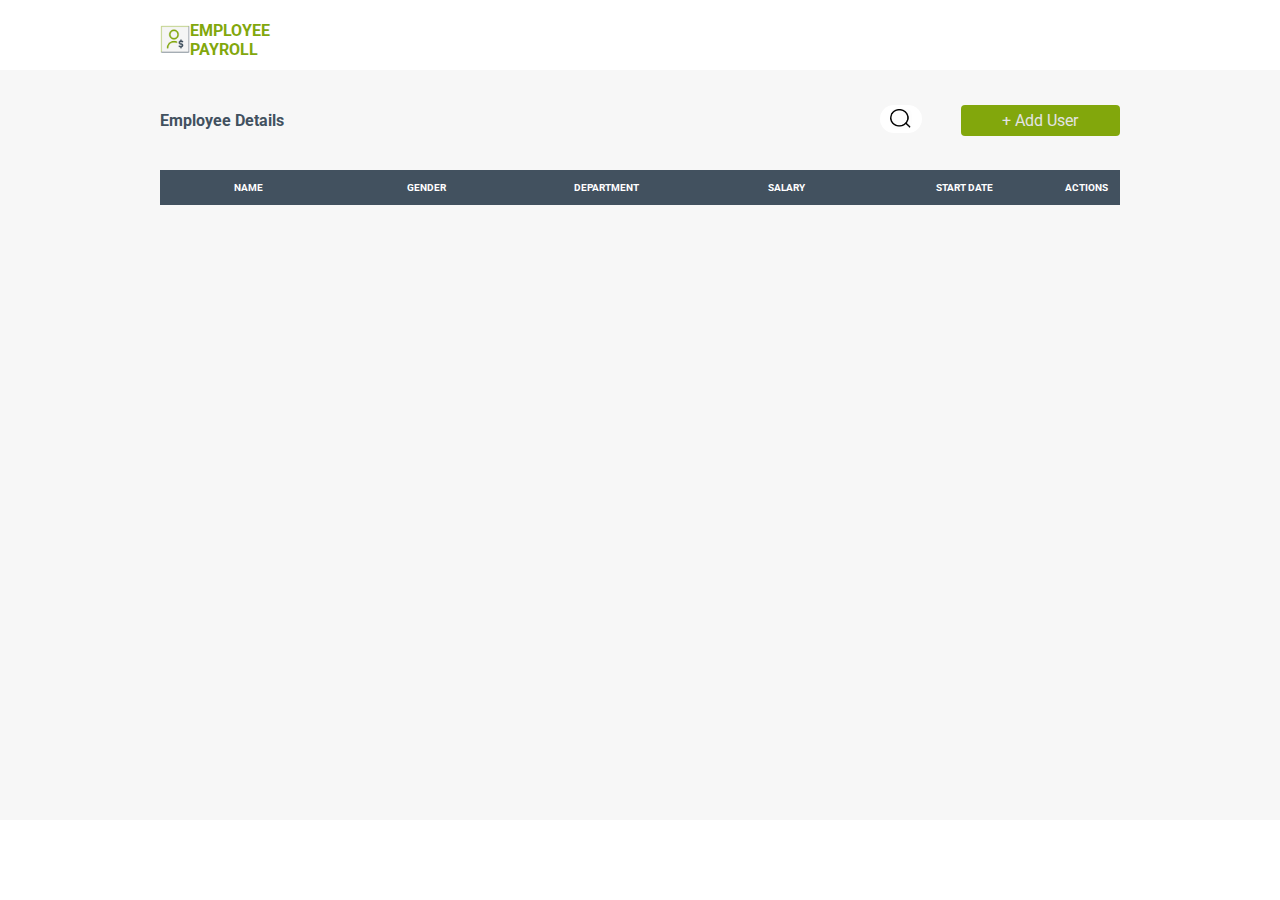
<file: index.html>
<!DOCTYPE html>
<html lang="en">

<head>
    <meta charset="UTF-8">
    <meta name="viewport" content="width=device-width, initial-scale=1.0">
    <link rel="stylesheet" href="./CSS/style.css">
    <script src="https://code.jquery.com/jquery-3.7.1.min.js"></script>
    <title>Form Page</title>
    <style>
        @import url('https://fonts.googleapis.com/css2?family=Roboto:ital,wght@0,100;0,300;0,400;0,500;0,700;0,900;1,100;1,300;1,400;1,500;1,700;1,900&display=swap');
    </style>
</head>

<body>
    <nav class="navbar">
        <div class="nav_box">
            <img src="./Assets/logo.png">
            <h4 style="color: #82A70C;">EMPLOYEE<br>PAYROLL</h4>
        </div>
    </nav>

    <div class="body_container">
        <div class="body_title">
            <div class="emp_details" style="color: #42515F;">Employee Details</div>
            <div class="functions">
                <img class="search" src="./Assets/search.jpg" onclick=show_searchBar()>
                <input type="text" id="search-bar" placeholder="Search..." style="display: none;" onkeyup="onSearch()">
                <div class="add_user"><a href="./Templates/add-user.html" style="border: none;">+ Add User</a></div>
            </div>
        </div>
        <table class="table" id="employee-table">
            <thead class="table_attributes">
                <th class="table_inp">NAME</th>
                <th class="table_inp">GENDER</th>
                <th class="table_inp">DEPARTMENT</th>
                <th class="table_inp">SALARY</th>
                <th class="table_inp">START DATE</th>
                <th class="table_inp">ACTIONS</th>
            </thead>
            <tbody id="tbl-details">

            </tbody>
        </table>
    </div>


    <script src="./JS/script.js"></script>
</body>

</html>
</file>
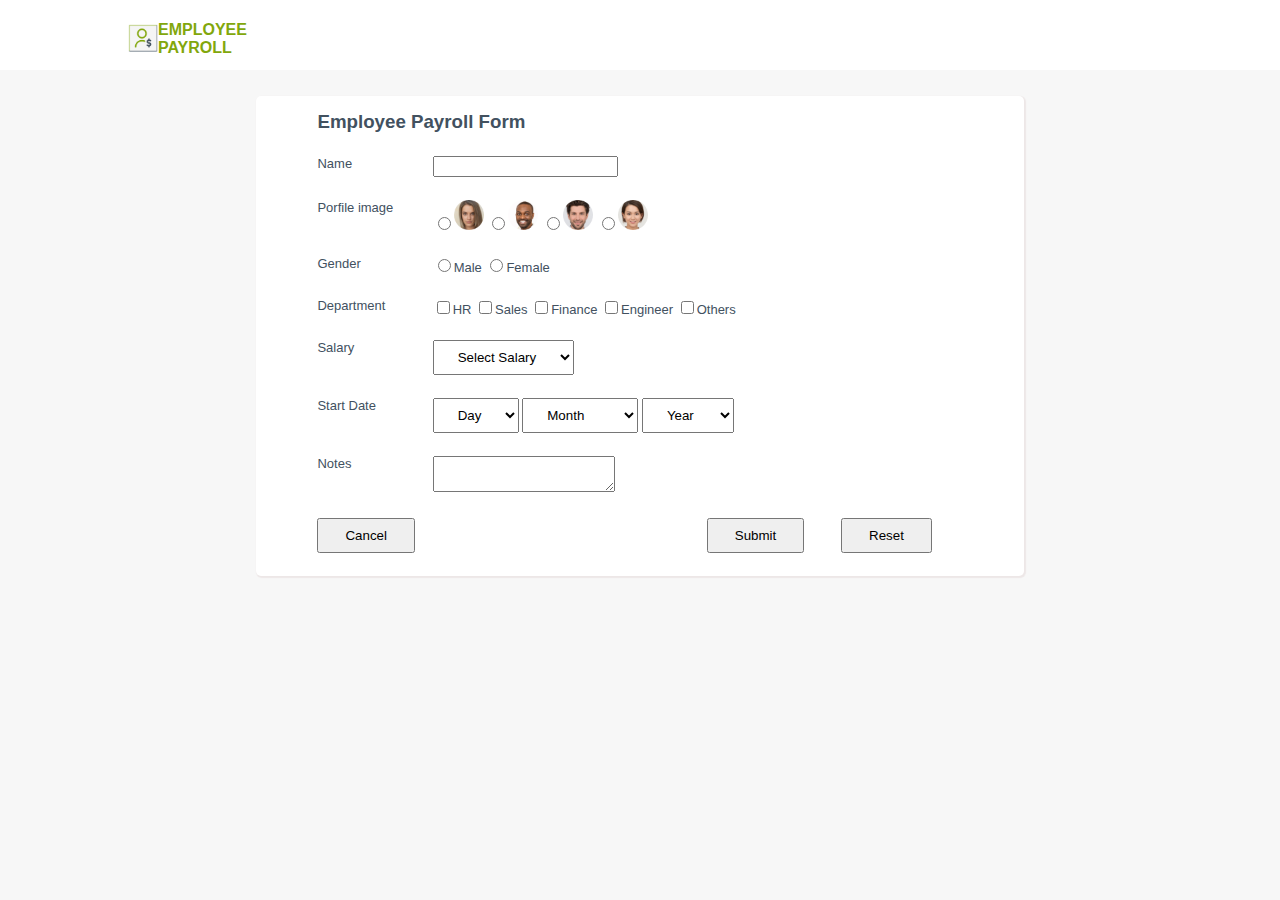
<file: Templates/add-user.html>
<!DOCTYPE html>
<html lang="en">

<head>
    <meta charset="UTF-8">
    <meta name="viewport" content="width=device-width, initial-scale=1.0">
    <link rel="stylesheet" href="../CSS/add-user.css">
    <script src="https://code.jquery.com/jquery-3.7.1.min.js"></script>

    <title>Document</title>
</head>

<body>
    <nav class="navbar">
        <div class="nav_box">
            <img src="../Assets/logo.png">
            <h4 style="color: #82A70C;">EMPLOYEE<br>PAYROLL</h4>
        </div>
    </nav>

    <div class="form-box">
        <h3 class="form_title">Employee Payroll Form</h3>
        <form action="">
            <div class="attributes">
                <label for="name">Name</label>
                <div class="name_attribute_inp">
                    <input type="text" id="name" required>
                    <br>
                </div>
            </div>

            <div class="attributes">
                <label for="profile-img">Porfile image</label>
                <div class="attribute_inp">
                    <input id="img" type="radio" name="img" value="../Assets//Ellipse -1.png"><img
                        src="../Assets//Ellipse -1.png" width="30px" height="30px">
                    <input id="img" type="radio" name="img" value="../Assets//Ellipse -2.png"><img
                        src="../Assets//Ellipse -2.png" width="30px" height="30px">
                    <input id="img" type="radio" name="img" value="../Assets//Ellipse -3.png"><img
                        src="../Assets//Ellipse -3.png" width="30px" height="30px">
                    <input id="img" type="radio" name="img" value="../Assets//Ellipse -4.png"><img
                        src="../Assets//Ellipse -4.png" width="30px" height="30px">
                    <br>
                </div>
            </div>

            <div class="attributes">
                <label for="gender">Gender</label>
                <div class="gender_attribute_inp">
                    <input type="radio" id="gender" value="Male" name="Gender" >Male
                    <input type="radio" id="gender" name="Gender" value="Female">Female
                    <br>
                </div>
            </div>

            <div class="attributes">
                <label for="department">Department</label>
                <div class="attribute_inp">
                    <input id="department" type="checkbox" class="dept_checkbox" value="HR">HR
                    <input id="department" type="checkbox" class="dept_checkbox" value="Sales">Sales
                    <input id="department" type="checkbox" class="dept_checkbox" value="Finance">Finance
                    <input id="department" type="checkbox" class="dept_checkbox" value="Engineer">Engineer
                    <input id="department" type="checkbox" class="dept_checkbox" value="Others">Others
                    <br>
                </div>
            </div>

            <div class="attributes">
                <label for="salary">Salary</label>
                <div class="attribute_inp">
                    <select id="salary">
                        <option selected="select" disabled="disabled">Select Salary</option>
                        <option id="salary" value="Rs 10,000">Rs 10,000</option>
                        <option id="salary" value="Rs 15,000">Rs 15,000</option>
                        <option id="salary" value="Rs 20,000">Rs 20,000</option>
                        <option id="salary" value="Rs 25,000">Rs 25,000</option>
                    </select>
                    <br>
                </div>
            </div>

            <div class="attributes">
                <label for="date">Start Date</label>
                <div class="attribute_inp">
                    <select id="day">
                        <option selected="select" disabled="disabled">Day</option>
                        <option value="1">1</option>
                        <option value="2">2</option>
                        <option value="3">3</option>
                        <option value="4">4</option>
                        <option value="5">5</option>
                    </select>
                    <select id="month">
                        <option selected="select" disabled="disabled">Month</option>
                        <option value="Jan">January</option>
                        <option value="Feb">February</option>
                        <option value="Mar">March</option>
                        <option value="Apr">April</option>
                    </select>
                    <select id="year">
                        <option selected="select" disabled="disabled">Year</option>
                        <option value="2020">2020</option>
                        <option value="2021">2021</option>
                        <option value="2022">2022</option>
                        <option value="2023">2023</option>
                    </select>
                    <br>
                </div>
            </div>

            <div class="attributes">
                <label for="notes">Notes</label>
                <div class="attribute_inp">
                    <textarea name="" id="txtarea"></textarea>
                </div>
            </div>

            <div class="attributes">
                <div class="l-btn">
                    <button id="cancelButton">Cancel</button>
                </div>
                <div class="r-btn">
                    <button class="submit" oncanplay="getUser()">Submit</button>
                    <button id="resetButton">Reset</button>
                </div>
            </div>
    </div>

    </form>
    </div>
    <script src="/JS/script.js">
    </script>
</body>

</html>
</file>
<file: CSS/style.css>
body{
    /* border: 2px solid blue; */
    height: 100%;
    width: 100%;
    margin: auto; 
    font-family: "Roboto", sans-serif;
    font-weight: 400;
    font-style: normal;
}
.body_container{
    background-color: #F7F7F7;
    height: 750px;
    color: #3D3D3D;
}
.navbar{
    top: 0px;
    left: 0px;
    height: 70px;
    background-color: #FFFFFF;
    width: 75%;
    margin: auto;
    /* border: 2px solid red; */

}
.nav_box{
    /* border: 2px solid black; */
    display: flex;
    align-items: center;
    /* margin-bottom: 40px; */
}
.nav_box img{
    /* border: 2px solid #82A70C; */
     width: 30px; 
    height: 30px; 
}
.body_title{
    /* border: 2px solid green; */
    display: flex;
    width: 75%;
    margin: auto;
    height: 100px;
    align-items: center;
    /* margin-bottom: 5%; */
}
.emp_details{
    /* border: 2px solid red; */
    display: flex;
    justify-content: flex-start;
    width: 20%;
    font-weight: 700;
}
.functions{
    /* border: 2px solid red; */
    display: flex;
    justify-content: flex-end;
    justify-content: space-between;
    width: 25%;
    margin-left: 55%;
}
.search{
    /* border: 2px solid red; */
    width: 30%;
    width: 22px;
    height: 20px;
    /* box-shadow:  0px 1px 1px 0px black; */
    border-radius: 14px;
    padding: 4px 10px;

    align-items: center;
    background-color: white;
    /* align-items: center; */

}

#search-bar {
    border: 2px solid #82A70C;
    width: 200px;
    padding: 5px;
    border-radius: 4px;
    width: 58%;

}

.add_user{
    background-color: #82A70C;
    padding: 6px 10px;
    border-radius: 4px;
    margin-left: 7%;
    width: 58%;
    color: white;
    display: flex;
    justify-content: center;
    color: #E3E3E3;
}

a{
    text-decoration: inherit;
    color: inherit;
    /* cursor: auto; */
}
.sample_row{
    display: flex;
    flex-direction: column;
    justify-content: space-evenly;
}
.inputs{
    width: 94%;
    margin-left: 2%;
    border: 2px solid rgb(7, 147, 18);

}
.inp{
    border: none;
    outline: none;
    width: 98%;
    height: 100%;
    margin-right: 1%;
    text-align: center;

}
.add{
    margin-left: 3%;
    margin-right: 2%;
    background-color: rgb(7, 147, 18);
    color: white;
    border-radius: 4px;
    font-size: 16px;
    border: none;
}
.edit-btn{
    margin-left: 3%;
    margin-right: 2%;
    background-color: rgb(7, 147, 18);
    color: white;
    border-radius: 4px;
    font-size: 16px;
    border: none;
}
.save-btn{
    margin-left: 3%;
    margin-right: 2%;
    background-color: rgb(7, 147, 18);
    color: white;
    border-radius: 4px;
    font-size: 16px;
    border: none;
}
.delete{
    background-color: rgb(230, 68, 32);
    color: white;
    border-radius: 5px;
    font-size: 18px;
    border: none;
}

.arrow_img{
    margin-left: 45%;
    margin-top: 1%;
    margin-bottom: 1%;
}
.table{
    /* border: 2px solid red; */
    width: 75%;
    margin: auto;
    border-collapse: collapse;
}

.table_inp{

    width: 20%;
    border: none;
    background-color: #42515F;
    color: white;
    /* border: 2px solid red; */
}
.table_val_name{
    /* border: 2px solid red; */
    display: flex;
    justify-content: center;
    width: 250px;
    height: 32px;
    /* font-size: 10px; */
    text-align: center;
    vertical-align: middle;
}
.span_name{
    /* border: 2px solid black; */
    margin-left: 8px;
    height: 32px;
    display: flex;
    align-items: center;
}
th{
    font-size: 10px;
    padding: 12px;
    font-weight: 1px;
}
td{
    width: 20%;
    border: none;
    border-bottom: 0.1px solid #E3E3E3;
    background-color: #FFFFFF;
    text-align: center;
    font-size: 12px;

}
.dlt-btn{
    border: none;
    background-color: white;
    font-size: 16px;
}
</file>
<file: CSS/add-user.css>
body{
    /* border: 2px solid blue; */
    height: 100%;
    width: 100%;
    margin: auto; 
    font-family: "Roboto", sans-serif;
    font-weight: 400;
    font-style: normal;
    background-color: #F7F7F7;
}
.navbar{
    top: 0px;
    left: 0px;
    height: 70px;
    background-color: #FFFFFF;
    /* width: 75%; */
    margin: auto;
    /* border: 2px solid red; */

}
.nav_box{
    /* border: 2px solid black; */
    display: flex;
    align-items: center;
    margin-left: 10%;
}
.nav_box img{
    /* border: 2px solid #82A70C; */
     width: 30px; 
    height: 30px; 
}

.form-box{
    /* border: 2px solid red; */
    width: 60%;
    margin: auto;
    margin-top: 2%;
    background-color: white;
    box-shadow: 1px 1px 1px 1px rgb(237, 231, 231);
    border-radius: 5px;
    color: #42515F;
}
form{
    /* border: 2px solid black; */
    height: 420px;


}
.form_title{
    margin-left: 8%;
    padding-top: 2%;
    /* border: 2px solid red; */

}
.attributes{
    /* border: 2px solid black; */
    display: flex;
    width: 100%;
    margin-top: 3%;
    font-size: 13px;

}

.attributes label{
    /* border: 2px solid red; */
    margin-left: 8%;
    width: 15%;

}
.attribute_inp{
    /* border: 2px solid red; */
    width: 65%;
    
}


.gender_attribute_inp{
    width: 65%;
    
}

.l-btn{
    /* border: 2px solid red; */
    width: 20%;
    margin-left: 8%;

}
.r-btn{
    /* border: 2px solid red; */
    margin-right: 12%;
    margin-left: 38%;
    width: 400%;
    display: flex;
    /* justify-content: flex-end; */
    justify-content: space-between;
}
button{
    padding: 8px 26px;
    border: 0.5 px solid #E2E2E2;
}
button:hover{
    background-color: #42515F;
    color: white;
    border-radius: 6px;
    border: none;
}
.submit:hover{
    background-color: #82A70C;
}
select{
    /* border: 2px solid red; */
    padding: 8px 20px;
}
</file>
